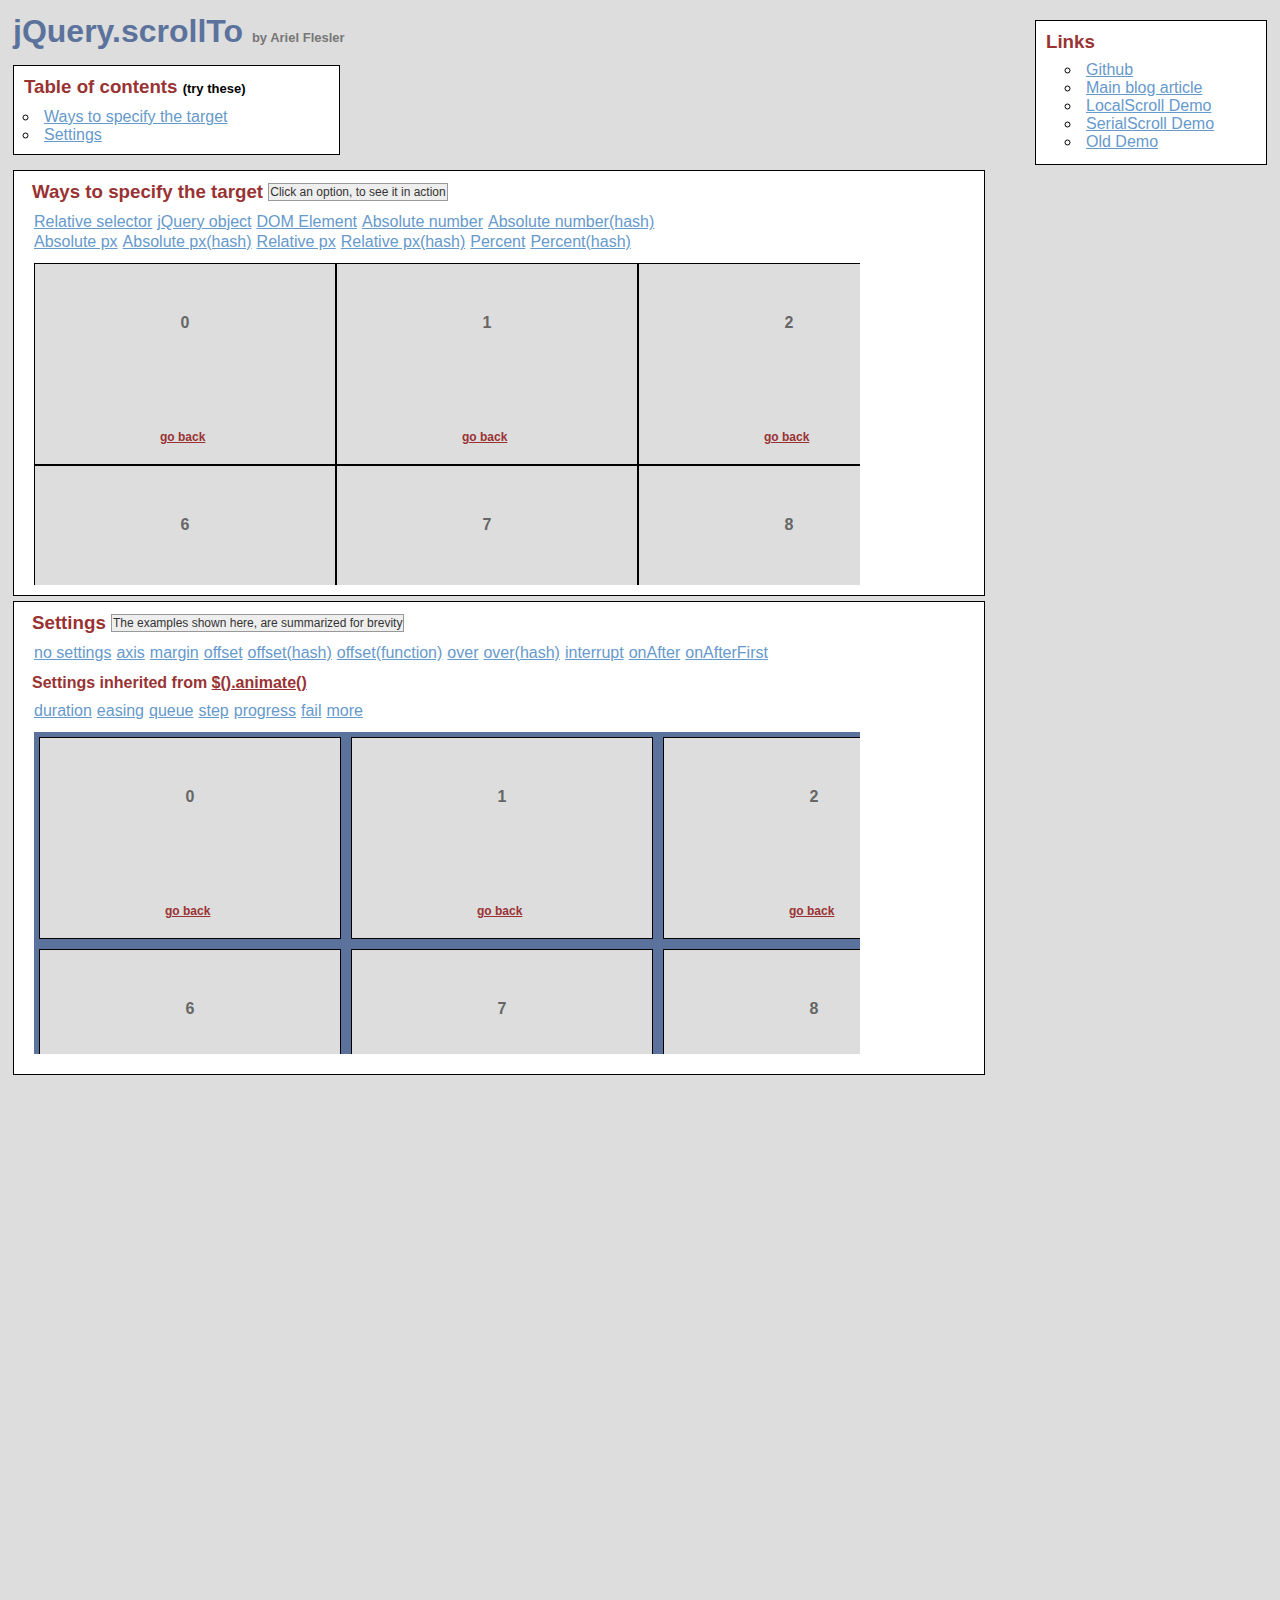
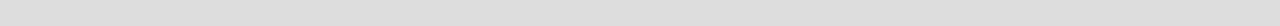
<file: CV/wwwroot/pro-card-html-template/Documentation/assets/plugins/jquery-scrollTo/demo/index.html>
<!DOCTYPE html PUBLIC "-//W3C//DTD XHTML 1.0 Transitional//EN" "http://www.w3.org/TR/xhtml1/DTD/xhtml1-transitional.dtd">
<html xmlns="http://www.w3.org/1999/xhtml">
<head>
	<meta http-equiv="Content-Type" content="text/html; charset=iso-8859-1" />
	<title>jQuery.scrollTo</title>
	<meta name="keywords" content="javascript, jquery, plugins, scroll, scrollTo, smooth, animation, to, effect, ariel, flesler, window, overflow, element, navigation, customizable" />
	<meta name="description" content="Demo of jQuery.scrollTo. Lightweight, cross-browser and highly customizable animated scrolling with jQuery, made by Ariel Flesler." />
	<meta name="robots" content="index,follow" />
	<link type="text/css" rel="stylesheet" href="css/style.css" />
	<script type="text/javascript" src="https://ajax.googleapis.com/ajax/libs/jquery/1.8.0/jquery.min.js"></script>
	<script type="text/javascript" src="../jquery.scrollTo.min.js"></script>
	<script type="text/javascript">
		jQuery(function( $ ){
			/**
			 * Demo binding and preparation, no need to read this part
			 */
				//borrowed from jQuery easing plugin
				//http://gsgd.co.uk/sandbox/jquery.easing.php
				$.easing.elasout = function(x, t, b, c, d) {
					var s=1.70158;var p=0;var a=c;
					if (t==0) return b;  if ((t/=d)==1) return b+c;  if (!p) p=d*.3;
					if (a < Math.abs(c)) { a=c; var s=p/4; }
					else var s = p/(2*Math.PI) * Math.asin (c/a);
					return a*Math.pow(2,-10*t) * Math.sin( (t*d-s)*(2*Math.PI)/p ) + c + b;
				};
				$('a.back').click(function() {
					$(this).parents('div.pane').scrollTo(0, 800, { queue:true });
					$(this).parents('div.section').find('span.message').text( this.title);
					return false;
				});
				//just for the example, to stop the click on the links.
				$('ul.links').click(function(e){
					var link = e.target;
					if (link.target === '_blank') {
						return;
					}
					e.preventDefault();
					link.blur();
					if (link.title) {
						$(this).parent().find('span.message').text(link.title);
					}
				});
			
			// This one is important, many browsers don't reset scroll on refreshes
			// Reset all scrollable panes to (0,0)
			$('div.pane').scrollTo(0);
			// Reset the screen to (0,0)
			$.scrollTo(0);
			
			// TOC, shows how to scroll the whole window
			$('#toc a').click(function() {//$.scrollTo works EXACTLY the same way, but scrolls the whole screen
				$.scrollTo(this.hash, 1500, { easing:'elasout' });
				$(this.hash).find('span.message').text(this.title);
				return false;
			});
			
			// Target examples bindings
			var $target = $('#pane-target');
			$('#target-examples a').click(function() {
				$target.stop(true);
			});

			$('#relative-selector').click(function() {
				$target.scrollTo('li:eq(7)', 800);
			});
			$('#jquery-object').click(function() {
				$target.scrollTo($('#pane-target li:eq(14)') , 800);
			});
			$('#dom-element').click(function() {
				$target.scrollTo(document.getElementById('twenty'), 800);
			});
			$('#absolute-number').click(function() {
				$target.scrollTo(150, 800);
			});
			$('#absolute-number-hash').click(function() {
				$target.scrollTo({ top:800, left:700}, 800);
			});
			$('#absolute-px').click(function() {
				$target.scrollTo('520px', 800);
			});
			$('#absolute-px-hash').click(function() {
				$target.scrollTo({top:'110px', left:'290px'}, 800);
			});
			$('#relative-px').click(function() {
				$target.scrollTo('+=100', 500);
			});
			$('#relative-px-hash').click(function() {				
				$target.scrollTo({top:'-=100px', left:'+=100'}, 500);
			});
			$('#percentage-px').click(function() {				
				$target.scrollTo('50%', 800);
			});
			$('#percentage-px-hash').click(function() {				
				$target.scrollTo({top:'50%', left:'20%'}, 800);
			});
			
			// Settings examples bindings, they will all scroll to the same place, with different settings
			var $settings = $('#pane-settings');
			$('#settings-examples a').click(function() {
				// before each animation, reset to (0,0), skip this.
				$settings.stop(true).scrollTo(0);
			});
			
			$('#settings-no').click(function() {
				$settings.scrollTo('li:eq(15)', 1000);
			});
			$('#settings-axis').click(function() {// only scroll horizontally
				$settings.scrollTo('li:eq(15)', 1000, { axis:'x' });
			});
			$('#settings-duration').click(function() {// it's the same as specifying it in the 2nd argument
				$settings.scrollTo('li:eq(15)', { duration: 3000 });
			});
			$('#settings-easing').click(function() {
				$settings.scrollTo('li:eq(15)', 2500, { easing:'elasout' });
			});
			$('#settings-margin').click(function() {//scroll to the "outer" position of the element
				$settings.scrollTo('li:eq(15)', 1000, { margin:true });
			});
			$('#settings-offset').click(function() {//same as { top:-50, left:-50 }
				$settings.scrollTo('li:eq(15)', 1000, { offset:-50 });
			});
			$('#settings-offset-hash').click(function() {
				$settings.scrollTo('li:eq(15)', 1000, { offset:{ top:-5, left:-30 } });
			});
			$('#settings-offset-function').click(function() {
				$settings.scrollTo('li:eq(15)', 1000, {offset: function() { return {top:-30, left:-5}; }});
			});
			$('#settings-over').click(function() {//same as { top:-50, left:-50 }
				$settings.scrollTo('li:eq(15)', 1000, { over:0.5 });
			});
			$('#settings-over-hash').click(function() {
				$settings.scrollTo('li:eq(15)', 1000, { over:{ top:0.2, left:-0.5 } });
			});
			$('#settings-interrupt').click(function() {
				$settings.scrollTo('li:eq(15)', 10000, { interrupt:true });
			});
			$('#settings-queue').click(function() {//in this case, having 'axis' as 'xy' or 'yx' matters.
				$settings.scrollTo('li:eq(15)', 2000, { queue:true });
			});
			$('#settings-onAfter').click(function() {
				$settings.scrollTo('li:eq(15)', 2000, { 
					onAfter:function() {
						$('#settings-message').text('Got there!');
					}
				});
			});
			$('#settings-onAfterFirst').click(function() {//onAfterFirst exists only when queuing
				$settings.scrollTo('li:eq(15)', 1600, { 
					queue:true,
					onAfterFirst:function() {
						$('#settings-message').text('Got there horizontally!');
					},
					onAfter:function() {
						$('#settings-message').text('Got there vertically!');
					}
				});
			});
			$('#settings-step').click(function() {
				$settings.scrollTo('li:eq(15)', 2000, {step:function(now) {
					$('#settings-message').text(now.toFixed(2));
				}});
			});
			$('#settings-progress').click(function() {
				$settings.scrollTo('li:eq(15)', 2000, {progress:function(_, now) {
					$('#settings-message').text(Math.round(now*100) + '%');
				}});
			});
			$('#settings-fail').click(function() {
				$settings.scrollTo('li:eq(15)', 10000, {interrupt:true, fail:function() {
					$('#settings-message').text('Scroll interrupted!');
				}});
			});
		});
	</script>
</head>
<body>
	<h1>jQuery.scrollTo&nbsp;<strong>by Ariel Flesler</strong></h1>
	
	<div id="toc" class="part">
		<h3>Table of contents&nbsp;<strong>(try these)</strong></h3>
		<ul>
			<li><a title="$.scrollTo('#target-examples', 800, {easing:'elasout'});" href="#target-examples">Ways to specify the target</a></li>
			<li><a title="$.scrollTo('#settings-examples', 800, {easing:'elasout'});" href="#settings-examples">Settings</a></li>
		</ul>
	</div>
	
	<div id="links" class="part">
		<h3>Links</h3>
		<ul>
			<li><a target="_blank" href="https://github.com/flesler/jquery.scrollTo">Github</a></li>
			<li><a target="_blank" href="http://flesler.blogspot.com/2007/10/jqueryscrollto.html">Main blog article</a></li>
			<li><a target="_blank" href="http://demos.flesler.com/jquery/localScroll/">LocalScroll Demo</a></li>
			<li><a target="_blank" href="http://demos.flesler.com/jquery/serialScroll/">SerialScroll Demo</a></li>
			<li><a target="_blank" href="index.old.html">Old Demo</a></li>
		</ul>
	</div>
	<div id="target-examples" class="section part">
		<h3>Ways to specify the target&nbsp;<span id="target-message" class="message">Click an option, to see it in action</span></h3>
		<ul class="links">
			<li><a title="$(...).scrollTo('li:eq(7)', 800);" id="relative-selector" href="#">Relative selector</a></li>
			<li><a title="$(...).scrollTo($('div li:eq(14)'), 800);" id="jquery-object" href="#">jQuery object</a></li>
			<li><a title="$(...).scrollTo(document.getElementById('twenty'), 800);" id="dom-element" href="#">DOM Element</a></li>
			<li><a title="$(...).scrollTo(150, 800);" id="absolute-number" href="#">Absolute number</a></li>
			<li><a title="$(...).scrollTo({ top:800, left:700}, 800);" id="absolute-number-hash" href="#">Absolute number(hash)</a></li>
		</ul>
		<ul class="links">
			<li><a title="$(...).scrollTo('520px', 800);" id="absolute-px" href="#">Absolute px</a></li>
			<li><a title="$(...).scrollTo({top:'110px', left:'290px'}, 800);" id="absolute-px-hash" href="#">Absolute px(hash)</a></li>
			<li><a title="$(...).scrollTo('+=100px', 800);" id="relative-px" href="#">Relative px</a></li>
			<li><a title="$(...).scrollTo({top:'-=100px', left:'+=100'}, 800);" id="relative-px-hash" href="#">Relative px(hash)</a></li>
			<li><a title="$(...).scrollTo('50%', 800);" id="percentage-px" href="#">Percent</a></li>
			<li><a title="$(...).scrollTo({top:'50%', left:'20%'}, 800);" id="percentage-px-hash" href="#">Percent(hash)</a></li>
		</ul>
		<div id="pane-target" class="pane">
			<ul class="elements" style="height:1011px; width:1820px;">
				<li><p>0</p><a href="#" title="$(...).scrollTo(0, 800, {queue:true});" class="back">go back</a></li><li><p>1</p><a href="#" title="$(...).scrollTo(0, 800, {queue:true});" class="back">go back</a></li><li><p>2</p><a href="#" title="$(...).scrollTo(0, 800, {queue:true});" class="back">go back</a></li><li><p>3</p><a href="#" title="$(...).scrollTo(0, 800, {queue:true});" class="back">go back</a></li><li><p>4</p><a href="#" title="$(...).scrollTo(0, 800, {queue:true});" class="back">go back</a></li><li><p>5</p><a href="#" title="$(...).scrollTo(0, 800, {queue:true});" class="back">go back</a></li><li><p>6</p><a href="#" title="$(...).scrollTo(0, 800, {queue:true});" class="back">go back</a></li><li><p>7</p><a href="#" title="$(...).scrollTo(0, 800, {queue:true});" class="back">go back</a></li><li><p>8</p><a href="#" title="$(...).scrollTo(0, 800, {queue:true});" class="back">go back</a></li><li><p>9</p><a href="#" title="$(...).scrollTo(0, 800, {queue:true});" class="back">go back</a></li><li><p>10</p><a href="#" title="$(...).scrollTo(0, 800, {queue:true});" class="back">go back</a></li><li><p>11</p><a href="#" title="$(...).scrollTo(0, 800, {queue:true});" class="back">go back</a></li><li><p>12</p><a href="#" title="$(...).scrollTo(0, 800, {queue:true});" class="back">go back</a></li><li><p>13</p><a href="#" title="$(...).scrollTo(0, 800, {queue:true});" class="back">go back</a></li><li><p>14</p><a href="#" title="$(...).scrollTo(0, 800, {queue:true});" class="back">go back</a></li><li><p>15</p><a href="#" title="$(...).scrollTo(0, 800, {queue:true});" class="back">go back</a></li><li><p>16</p><a href="#" title="$(...).scrollTo(0, 800, {queue:true});" class="back">go back</a></li><li><p>17</p><a href="#" title="$(...).scrollTo(0, 800, {queue:true});" class="back">go back</a></li><li><p>18</p><a href="#" title="$(...).scrollTo(0, 800, {queue:true});" class="back">go back</a></li><li><p>19</p><a href="#" title="$(...).scrollTo(0, 800, {queue:true});" class="back">go back</a></li><li id="twenty"><p>20</p><a href="#" title="$(...).scrollTo(0, 800, {queue:true});" class="back">go back</a></li><li><p>21</p><a href="#" title="$(...).scrollTo(0, 800, {queue:true});" class="back">go back</a></li><li><p>22</p><a href="#" title="$(...).scrollTo(0, 800, {queue:true});" class="back">go back</a></li><li><p>23</p><a href="#" title="$(...).scrollTo(0, 800, {queue:true});" class="back">go back</a></li><li><p>24</p><a href="#" title="$(...).scrollTo(0, 800, {queue:true});" class="back">go back</a></li><li><p>25</p><a href="#" title="$(...).scrollTo(0, 800, {queue:true});" class="back">go back</a></li><li><p>26</p><a href="#" title="$(...).scrollTo(0, 800, {queue:true});" class="back">go back</a></li><li><p>27</p><a href="#" title="$(...).scrollTo(0, 800, {queue:true});" class="back">go back</a></li><li><p>28</p><a href="#" title="$(...).scrollTo(0, 800, {queue:true});" class="back">go back</a></li><li><p>29</p><a href="#" title="$(...).scrollTo(0, 800, {queue:true});" class="back">go back</a></li>
			</ul>
		</div>
	</div>
	<div id="settings-examples" class="section part">
		<h3>Settings&nbsp;<span id="settings-message" class="message">The examples shown here, are summarized for brevity</span></h3>
		<ul class="links">
			<li><a title="$(...).scrollTo('li:eq(15)', 1000);" id="settings-no" href="#">no settings</a></li>
			<li><a title="$(...).scrollTo('li:eq(15)', 1000, {axis:'x'});//only scroll on this axis (can be x, y, xy or yx)" id="settings-axis" href="#">axis</a></li>
			<li><a title="$(...).scrollTo('li:eq(15)', 1000, {margin:true});//deduct the margin and border from the final position" id="settings-margin" href="#">margin</a></li>
			<li><a title="$(...).scrollTo('li:eq(15)', 1000, {offset:-50});//add or deduct from the final position" id="settings-offset" href="#">offset</a></li>
			<li><a title="$(...).scrollTo('li:eq(15)', 1000, {offset: {top:-5, left:-30} });" id="settings-offset-hash" href="#">offset(hash)</a></li>
			<li><a title="$(...).scrollTo('li:eq(15)', 1000, {offset: function() { return {top:-30, left:-5}; }});" id="settings-offset-function" href="#">offset(function)</a></li>
			<li><a title="$(...).scrollTo('li:eq(15)', 1000, {over:0.5});//add or deduct a fraction of its height/width" id="settings-over" href="#">over</a></li>
			<li><a title="$(...).scrollTo('li:eq(15)', 1000, {over:{top:0.2, left:-0.5});" id="settings-over-hash" href="#">over(hash)</a></li>
			<li><a title="Scroll manually to interrupt the animation" id="settings-interrupt" href="#">interrupt</a></li>
			<li><a title="$(...).scrollTo('li:eq(15)', 1600, {onAfter:function() { } });//called after the scrolling ends" id="settings-onAfter" href="#">onAfter</a></li>
			<li><a title="$(...).scrollTo('li:eq(15)', 1600, {queue:true, onAfterFirst:function() { } });//called after the first axis scrolled" id="settings-onAfterFirst" href="#">onAfterFirst</a></li>
		</ul>
		<h4>Settings inherited from <a href="http://api.jquery.com/animate/#animate-properties-options" target="_blank">$().animate()</a></h4>
		<ul class="links">
			<li><a title="$(...).scrollTo('li:eq(15)', {duration:3000});//another way of calling the plugin" id="settings-duration" href="#">duration</a></li>
			<li><a title="$(...).scrollTo('li:eq(15)', 2500, {easing:'elasout'});//specify an easing equation" id="settings-easing" href="#">easing</a></li>
			<li><a title="$(...).scrollTo('li:eq(15)', 1600, {queue:true});//scroll one axis, then the other" id="settings-queue" href="#">queue</a></li>
			<li><a title="$(...).scrollTo('li:eq(15)', 2500, {step:function() { }'});//specify a step function" id="settings-step" href="#">step</a></li>
			<li><a title="$(...).scrollTo('li:eq(15)', 2500, {progress:function() { }'});//specify a progress function" id="settings-progress" href="#">progress</a></li>
			<li><a title="Scroll manually to interrupt and trigger the callback" id="settings-fail" href="#">fail</a></li>
			<li><a href="http://api.jquery.com/animate/#animate-properties-options" target="_blank">more</a></li>
		</ul>
		<div id="pane-settings" class="pane">
			<ul class="elements" style="height:1062px;width:1877px;">
				<li><p>0</p><a href="#" title="$(...).scrollTo(0, 800, {queue:true});" class="back">go back</a></li><li><p>1</p><a href="#" title="$(...).scrollTo(0, 800, {queue:true});" class="back">go back</a></li><li><p>2</p><a href="#" title="$(...).scrollTo(0, 800, {queue:true});" class="back">go back</a></li><li><p>3</p><a href="#" title="$(...).scrollTo(0, 800, {queue:true});" class="back">go back</a></li><li><p>4</p><a href="#" title="$(...).scrollTo(0, 800, {queue:true});" class="back">go back</a></li><li><p>5</p><a href="#" title="$(...).scrollTo(0, 800, {queue:true});" class="back">go back</a></li><li><p>6</p><a href="#" title="$(...).scrollTo(0, 800, {queue:true});" class="back">go back</a></li><li><p>7</p><a href="#" title="$(...).scrollTo(0, 800, {queue:true});" class="back">go back</a></li><li><p>8</p><a href="#" title="$(...).scrollTo(0, 800, {queue:true});" class="back">go back</a></li><li><p>9</p><a href="#" title="$(...).scrollTo(0, 800, {queue:true});" class="back">go back</a></li><li><p>10</p><a href="#" title="$(...).scrollTo(0, 800, {queue:true});" class="back">go back</a></li><li><p>11</p><a href="#" title="$(...).scrollTo(0, 800, {queue:true});" class="back">go back</a></li><li><p>12</p><a href="#" title="$(...).scrollTo(0, 800, {queue:true});" class="back">go back</a></li><li><p>13</p><a href="#" title="$(...).scrollTo(0, 800, {queue:true});" class="back">go back</a></li><li><p>14</p><a href="#" title="$(...).scrollTo(0, 800, {queue:true});" class="back">go back</a></li><li><p>15</p><a href="#" title="$(...).scrollTo(0, 800, {queue:true});" class="back">go back</a></li><li><p>16</p><a href="#" title="$(...).scrollTo(0, 800, {queue:true});" class="back">go back</a></li><li><p>17</p><a href="#" title="$(...).scrollTo(0, 800, {queue:true});" class="back">go back</a></li><li><p>18</p><a href="#" title="$(...).scrollTo(0, 800, {queue:true});" class="back">go back</a></li><li><p>19</p><a href="#" title="$(...).scrollTo(0, 800, {queue:true});" class="back">go back</a></li><li><p>20</p><a href="#" title="$(...).scrollTo(0, 800, {queue:true});" class="back">go back</a></li><li><p>21</p><a href="#" title="$(...).scrollTo(0, 800, {queue:true});" class="back">go back</a></li><li><p>22</p><a href="#" title="$(...).scrollTo(0, 800, {queue:true});" class="back">go back</a></li><li><p>23</p><a href="#" title="$(...).scrollTo(0, 800, {queue:true});" class="back">go back</a></li><li><p>24</p><a href="#" title="$(...).scrollTo(0, 800, {queue:true});" class="back">go back</a></li><li><p>25</p><a href="#" title="$(...).scrollTo(0, 800, {queue:true});" class="back">go back</a></li><li><p>26</p><a href="#" title="$(...).scrollTo(0, 800, {queue:true});" class="back">go back</a></li><li><p>27</p><a href="#" title="$(...).scrollTo(0, 800, {queue:true});" class="back">go back</a></li><li><p>28</p><a href="#" title="$(...).scrollTo(0, 800, {queue:true});" class="back">go back</a></li><li><p>29</p><a href="#" title="$(...).scrollTo(0, 800, {queue:true});" class="back">go back</a></li>
			</ul>
		</div>
	</div>
</body>
</html>
</file>
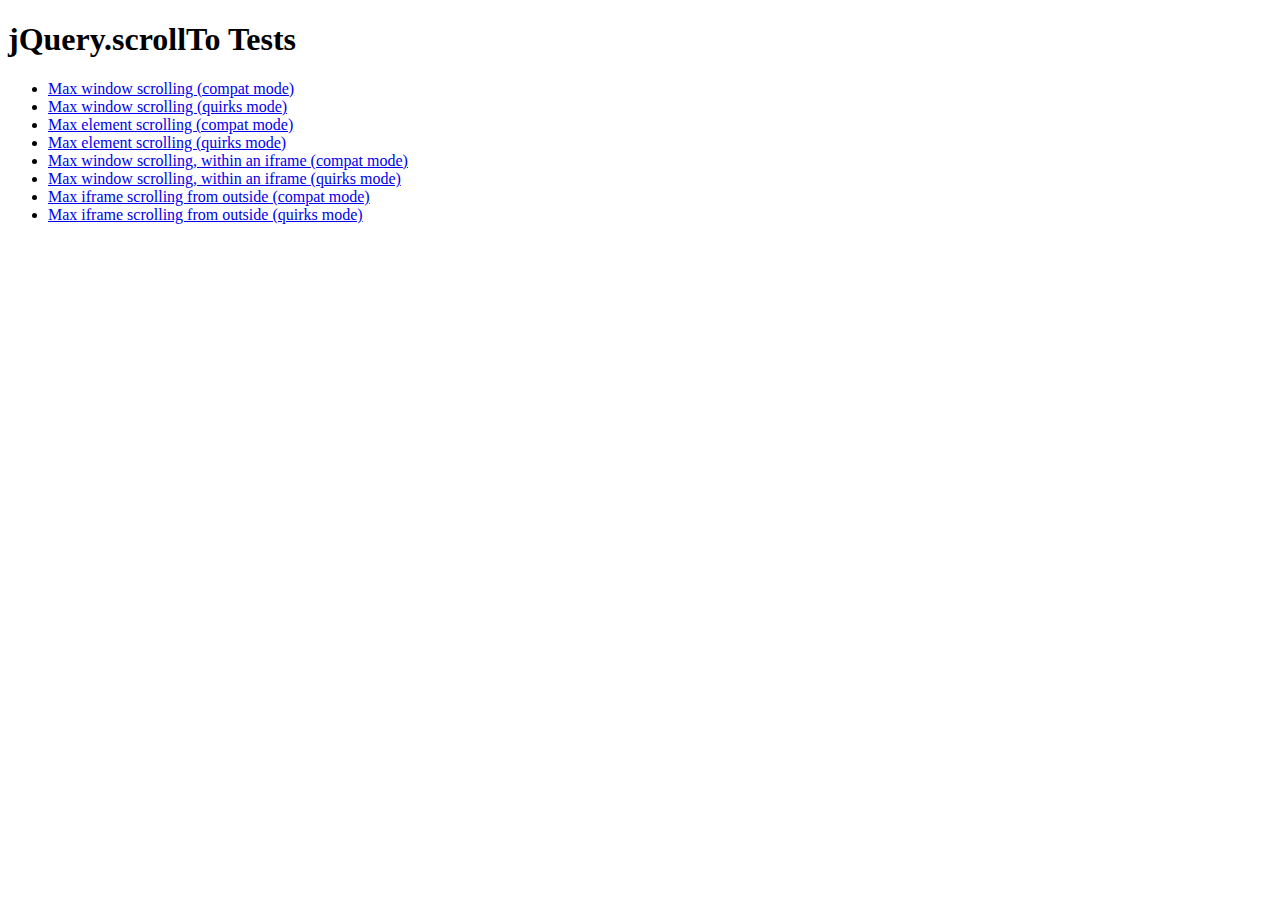
<file: CV/wwwroot/pro-card-html-template/Documentation/assets/plugins/jquery-scrollTo/tests/index.html>
<!DOCTYPE html PUBLIC "-//W3C//DTD XHTML 1.0 Transitional//EN" "http://www.w3.org/TR/xhtml1/DTD/xhtml1-transitional.dtd">
<html xmlns="http://www.w3.org/1999/xhtml">
<head>
	<meta http-equiv="Content-Type" content="text/html; charset=iso-8859-1" />
	<title>jQuery.scrollTo Tests</title>
	<meta name="keywords" content="javascript, jquery, plugins, scroll, scrollTo, smooth, animation, to, effect, ariel, flesler, window, overflow, element, navigation, customizable" />
	<meta name="description" content="Tests for jQuery ScrollTo. Made by Ariel Flesler." />
	<meta name="robots" content="index,follow" />
</head>
<body>
	<h1>jQuery.scrollTo Tests</h1>
	
	<ul>
		<li><a href="WinMaxY-compat.html">Max window scrolling (compat mode)</a></li>
		<li><a href="WinMaxY-quirks.html">Max window scrolling (quirks mode)</a></li>
		<li><a href="ElemMaxY-compat.html">Max element scrolling (compat mode)</a></li>
		<li><a href="ElemMaxY-quirks.html">Max element scrolling (quirks mode)</a></li>
		<li><a href="WinMaxY-with-iframe-compat.html">Max window scrolling, within an iframe (compat mode)</a></li>
		<li><a href="WinMaxY-with-iframe-quirks.html">Max window scrolling, within an iframe (quirks mode)</a></li>
		<li><a href="WinMaxY-to-iframe-compat.html">Max iframe scrolling from outside (compat mode)</a></li>
		<li><a href="WinMaxY-to-iframe-quirks.html">Max iframe scrolling from outside (quirks mode)</a></li>
	</ul>
</body>
</html>
</file>
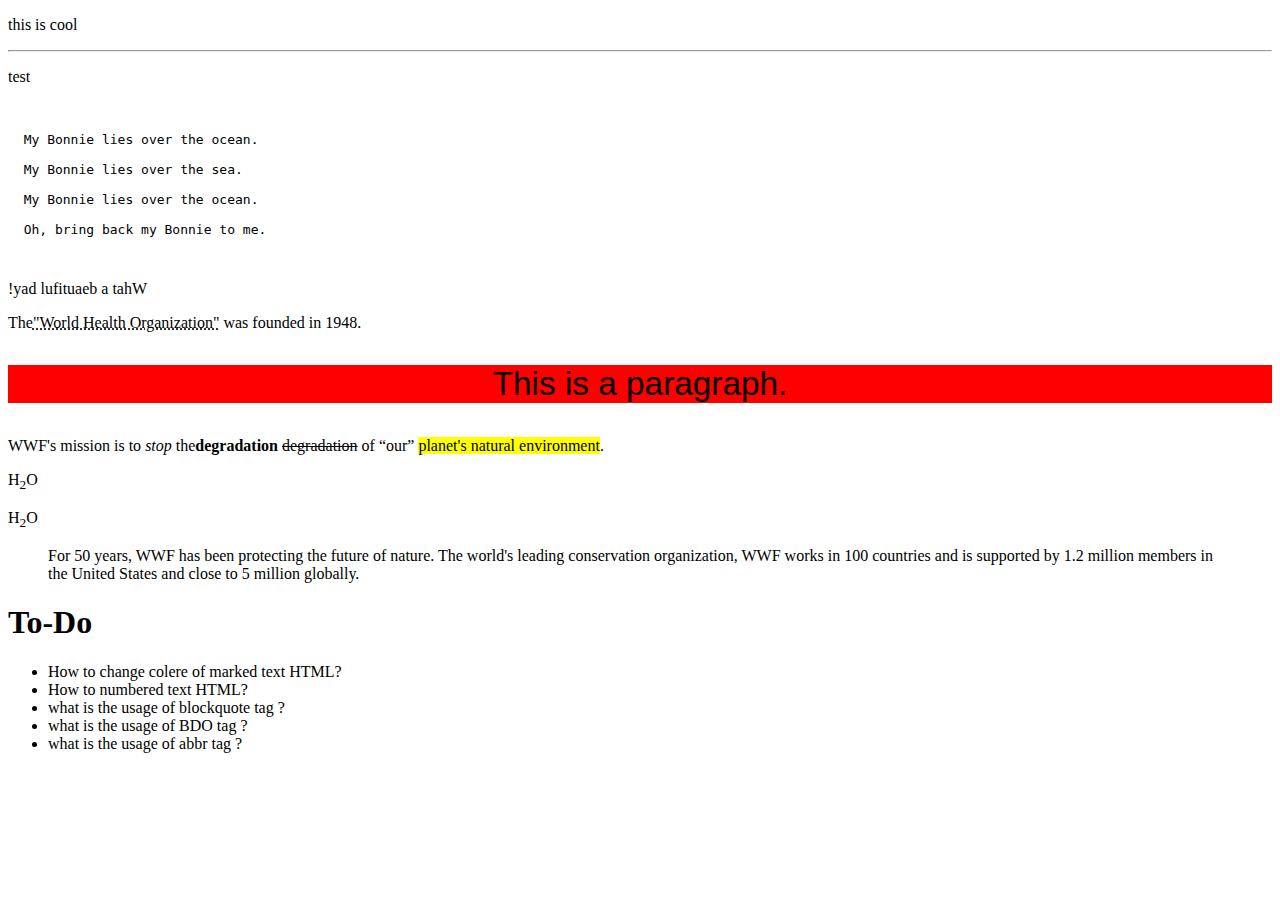
<file: CV/first.html>
﻿<!DOCTYPE HTML>
<html>
<head>
    <title>Soheyl test</title>

</head>
<body>
    <header>
        <p title="it means really cool">this is cool</p>
        <hr>
        <p>test</p>
<pre>


  My Bonnie lies over the ocean.

  My Bonnie lies over the sea.

  My Bonnie lies over the ocean.

  Oh, bring back my Bonnie to me.


</pre>
        <bdo dir="rtl">What a beautiful day!</bdo>
        <p>The<abbr title=WHO>"World Health Organization"</abbr> was founded in 1948.</p>

        <p style="font-family:arial;text-align:center;font-size:25pt;background-color:red;">This is a paragraph.</p>
        <p>
            WWF's mission is to <em>stop</em> the<strong>degradation</strong> <del>degradation</del> of <q>our</q> <mark>planet's natural environment</mark>.


        </p>
        <p>H<sub>2</sub>O</p>
        <p>H<sub>2</sub>O</p>
        <blockquote cite="http://www.worldwildlife.org/who/index.html">
            For 50 years, WWF has been protecting the future of nature. The world's leading conservation organization, WWF works in 100 countries and is supported by 1.2 million members in the United States and close to 5 million globally.
        </blockquote>
        <h1>To-Do</h1>
        <ul>
            <li>How to change colere of marked text HTML?</li>
            <li>How to numbered text HTML?</li>
            <li>what is the usage of blockquote tag ?</li>
            <li>what is the usage of BDO tag ?</li>
            <li>what is the usage of abbr tag ?</li>
        </ul>
    </header>


</body>


</html>
</file>
<file: CV/wwwroot/pro-card-html-template/Documentation/assets/plugins/jquery-scrollTo/demo/css/style.css>
body{
	padding:5px;
	height:1600px;
	font-family: Verdana, sans-serif;
	background-color: #DDD;
}
ul,li,h1,h2,h3,h4,p{
	list-style:none;
	padding:0;
	margin:0;
}
.part{
	border:1px solid black;
	background-color:white;
}
	.part h3,
	.part h4,
	.part h4 a {
		color:#933;
	}
#toc{
	display:block;
	padding:10px;
	position:relative;
	margin:15px 0;
	float:left;
	width:305px;
}
	#toc h3{
		padding-bottom:10px;
	}
	#toc h3 strong{
		font-size:13px;
		color:black;
	}
#links{
	border:1px solid black;
	width:210px;
	padding:10px;
	float:right;
	margin-top:-30px;
}
	#links h3{
		color:#933;
	}
	#links ul{
		padding: 8px 0 3px 20px;
	}
	#links li{
		list-style-type:circle;
	}
	#links a{
		color:#69C;
	}
	
	#toc li, #links li{
		list-style-type:circle;
		padding-left:5px;
		margin-left:15px;
	}
		#toc a{
			color:#69C;
		}
.section{
	border:1px black solid;
	width:950px;
	padding:10px;
	margin: 5px 0;
	position:relative;
	clear:both;
}
	.section h3{
		margin-bottom:10px;
		margin-left: 8px;
	}
	.section h4{
		margin:10px 0 10px 8px;
	}
	.section li{
		float:left;
	}
	.pane{
		overflow:auto;
		clear:left;
		margin: 10px 0 0 10px;
		position:relative;
		width:826px;
		height:322px;
	}
ul.elements{
	background-color:#5B739C;
}
	ul.elements li{
		width:200px;
		height:100px;
		font-weight:bolder;
		border:1px black solid;
		text-align:center;
		padding:50px;
		position:relative;
		background-color:#DDD;
	}
		ul.elements li a{
			bottom:20px;
			color:#933;
			font-size:12px;
			left:125px;
			position:absolute;
		}
		ul.elements li p{
			color:#666;
		}
	#pane-settings ul.elements li{
		margin:5px;
	}
	#pane-settings{
		margin-bottom:10px;
	}
ul.links{
	height:20px;
	overflow:hidden;
	padding-left: 5px;
}
	ul.links a{
		color:#69C;
		margin:0 0 0 5px;
	}
.clear{
	clear:left;
}
h3 span{
	position:absolute;			
}
.message{
	background:#EEE;
	border:1px solid #999;
	color:#333;
	font-size:12px;
	font-weight:normal;
	padding:1px;
	margin-top:2px;
}

h1{
	color:#5B739C;
}
h1 strong{
	font-size:13px;
	color:#777;
}
</file>
